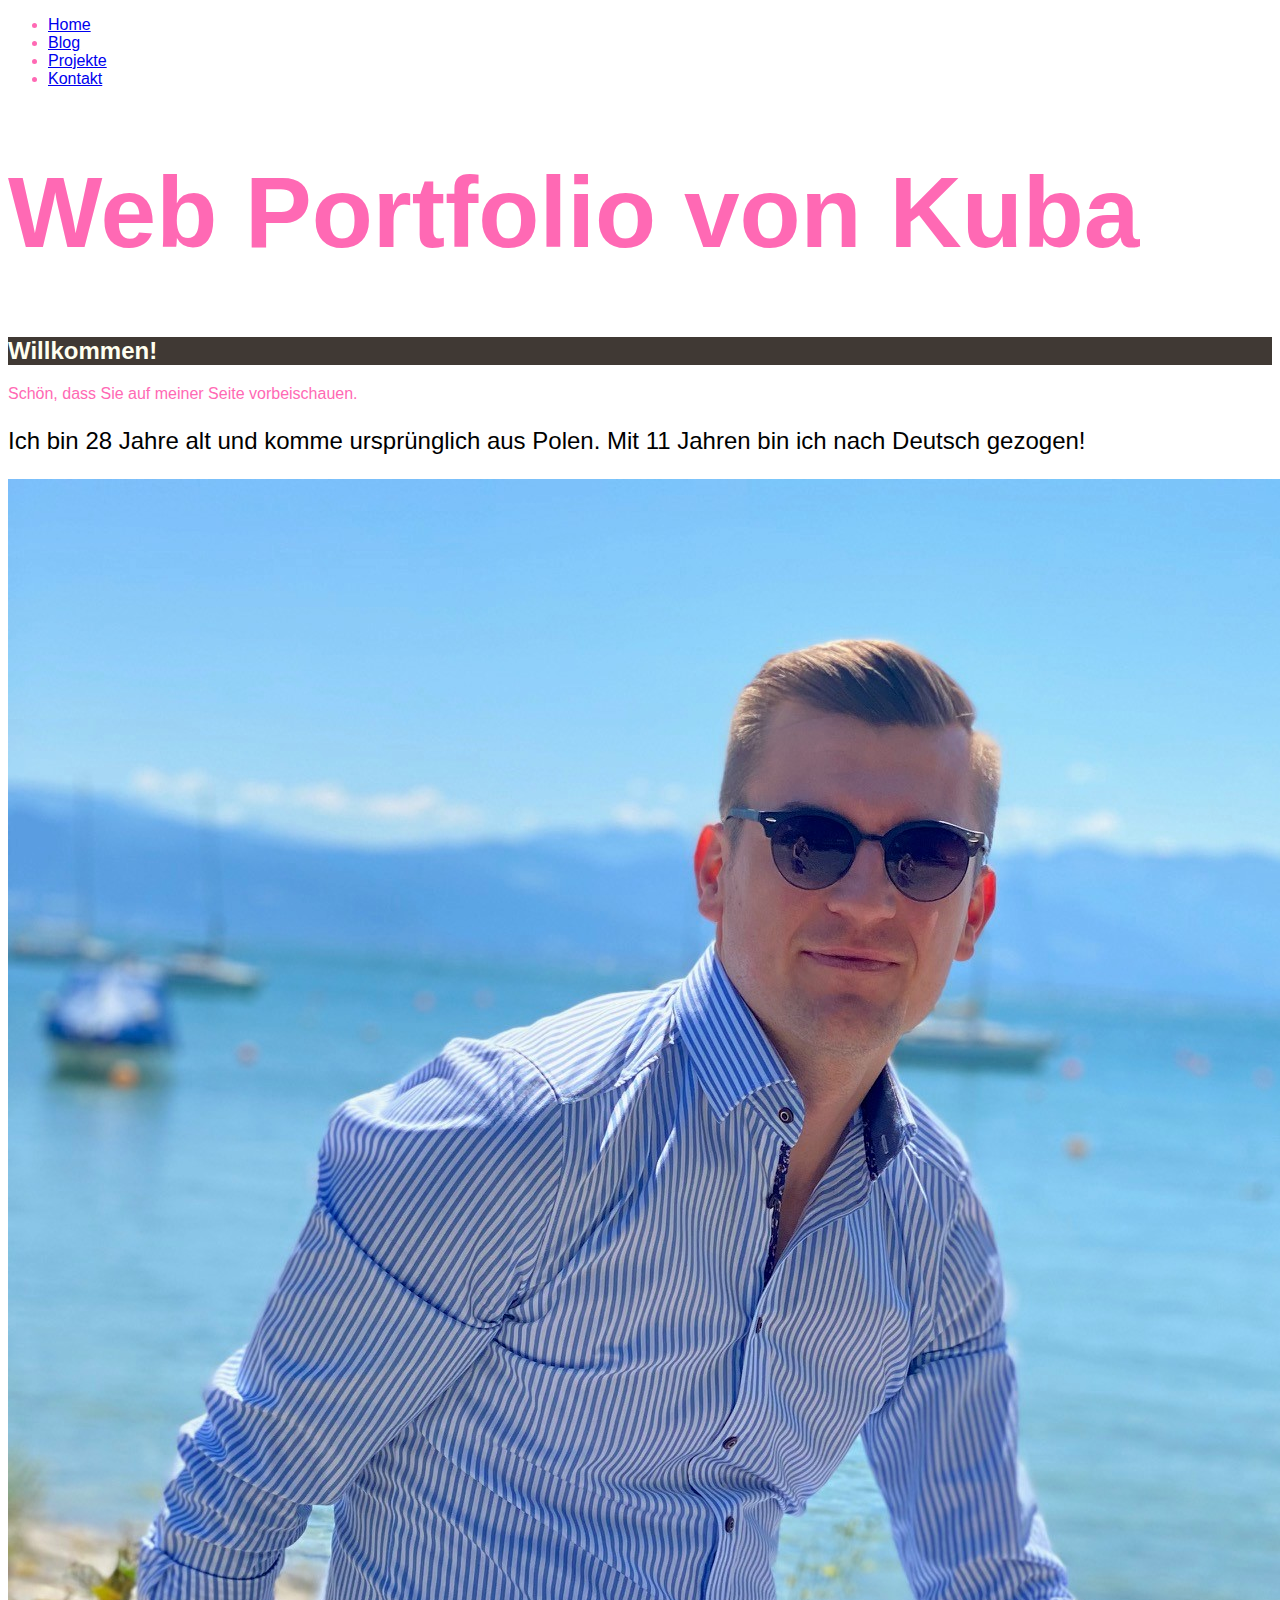
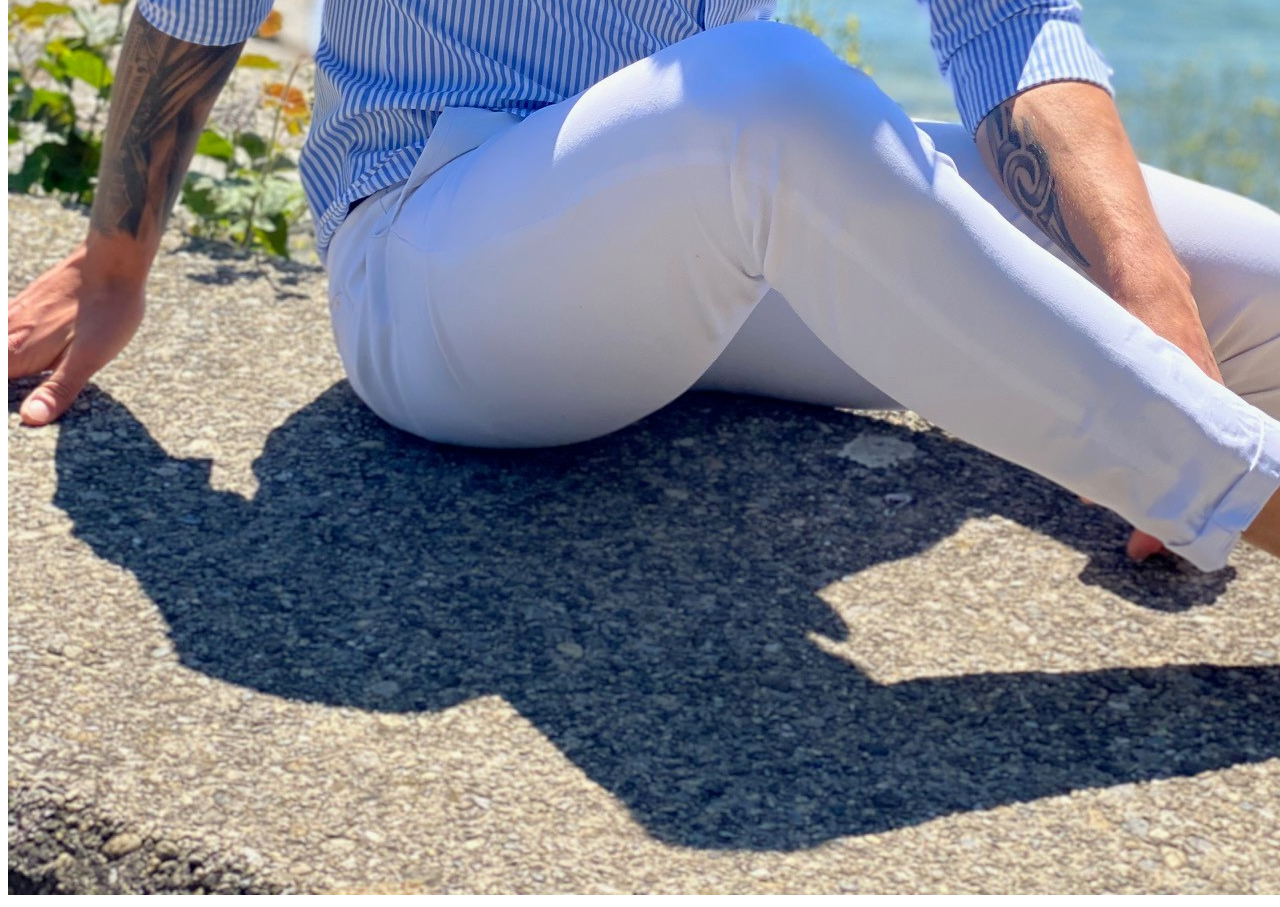
<file: Eigener Blog/index.html>
<!DOCTYPE html>
<html>
  <head>
    <meta charset="utf-8">
    <title>Web Portfolio von Kuba</title>
    <link rel="stylesheet" href="eigenerblog_style.css">
  </head>
  <body>
    <ul>
    <li><a href="/">Home</a></li>
    <li><a href="./blog/">Blog</a></li>
    <li><a href="./projekte/">Projekte</a></li>
    <li><a href="./kontakt/">Kontakt</a></li>
    </ul>
    <h1 class="title">Web Portfolio von Kuba</h1>
    <h2>Willkommen!</h2>
    <p>Schön, dass Sie auf meiner Seite vorbeischauen.</p>
    <p class="vorstellung">Ich bin 28 Jahre alt und komme ursprünglich aus Polen. Mit 11 Jahren bin ich nach Deutsch gezogen!</p>
    <img src="meinbild.jpg">
  </body>
</html>
</file>
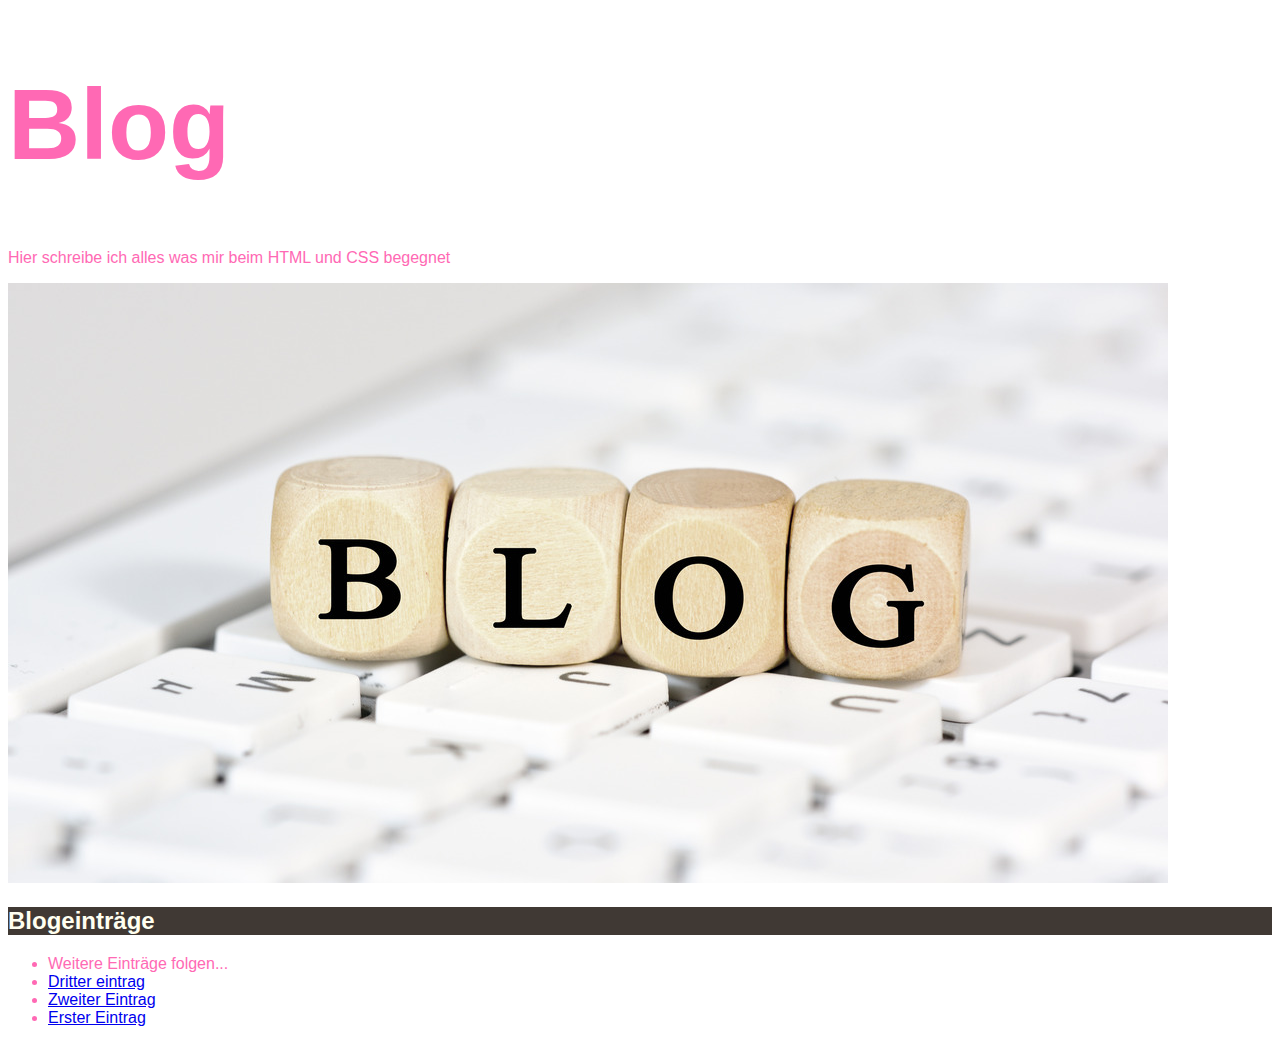
<file: Eigener Blog/blog/index.html>
<!DOCTYPE html>
<html>
  <head>
    <meta charset="utf-8">
    <title>Web Portfolio von Kuba</title>
    <link rel="stylesheet" href="../eigenerblog_style.css">
  </head>
  <body>
    <h1 class="title">Blog</h1>
    <p>Hier schreibe ich alles was mir beim HTML und CSS begegnet</p>
    <img src="blog.jpg">
    <h2>Blogeinträge</h2>
    <!-- Hier kommt eine Liste mit allen Blogeinträgen. -->
    <ul>
      <li>Weitere Einträge folgen...</li>
      <li><a href="dritter-eintrag/">Dritter eintrag</a></li>
      <li><a href="zweiter-eintrag/">Zweiter Eintrag</a></li>
      <li><a href="erster-eintrag/">Erster Eintrag</a></li>
    </ul>
  </body>
</html>
</file>
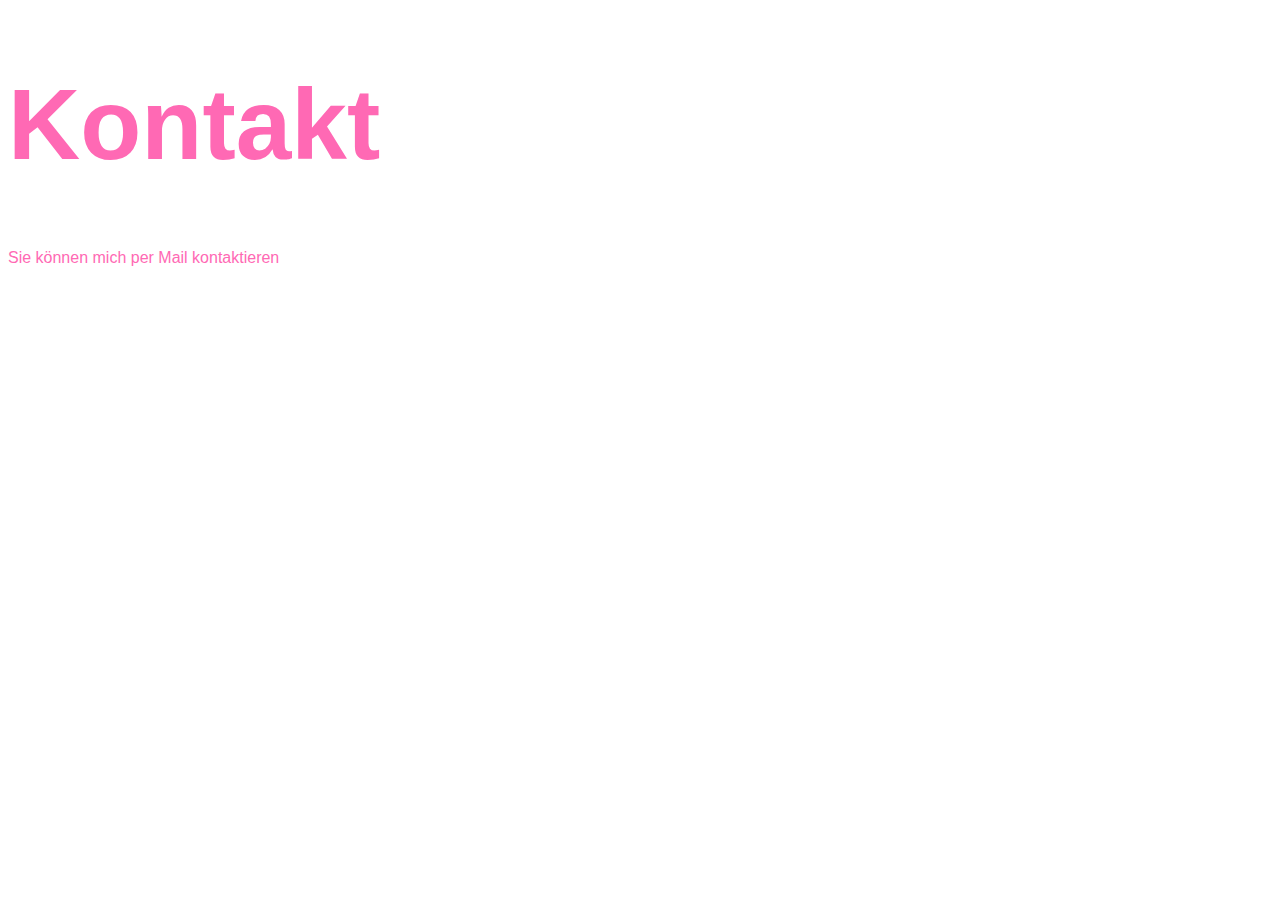
<file: Eigener Blog/kontakt/index.html>
<!DOCTYPE html>
<html>
  <head>
    <meta charset="utf-8">
    <title>Web Portfolio von Kuba</title>
    <link rel="stylesheet" href="../eigenerblog_style.css">
  </head>
  <body>
    <h1 class="title">Kontakt</h1>
    <p>Sie können mich per Mail kontaktieren</p>
  </body>
</html>
</file>
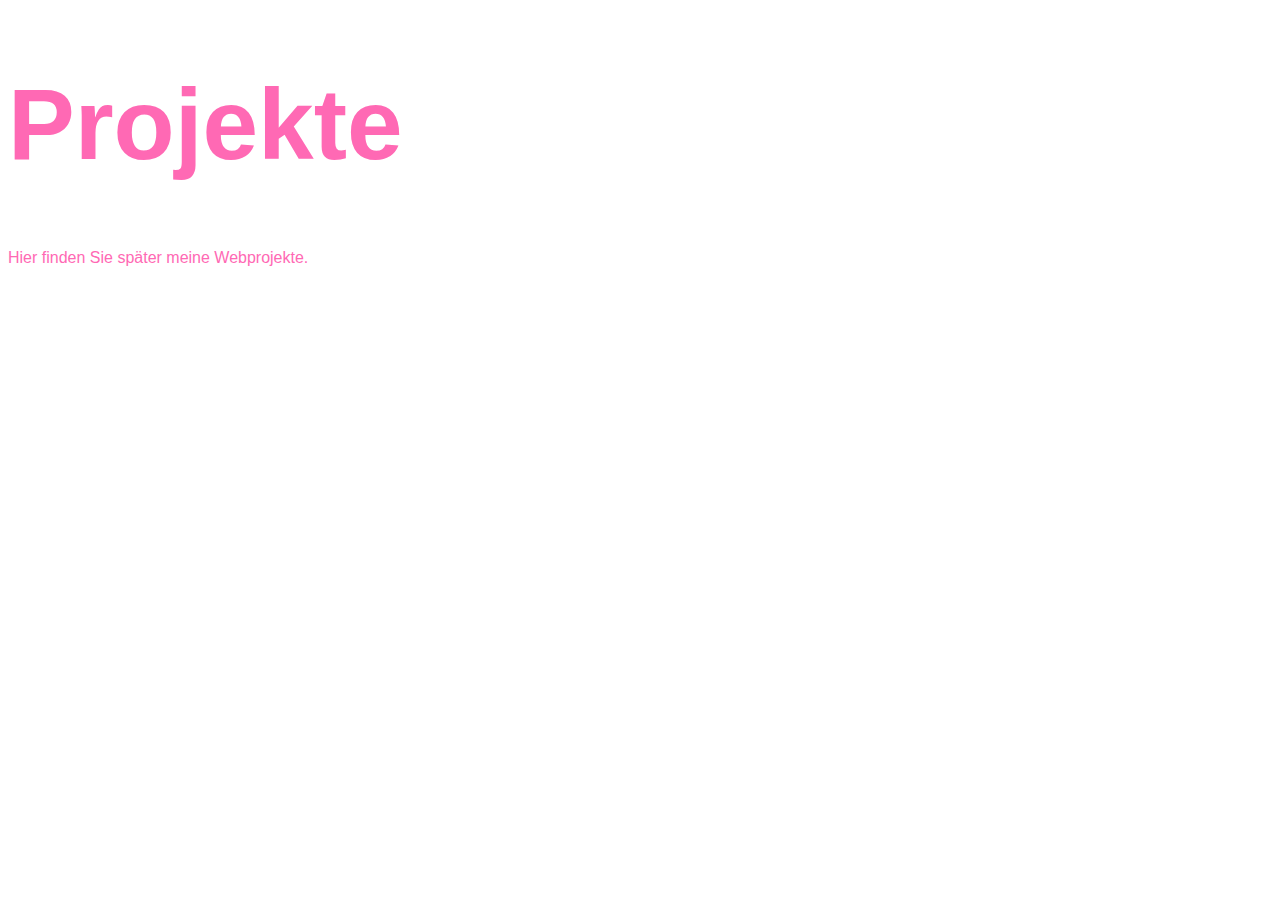
<file: Eigener Blog/projekte/index.html>
<!DOCTYPE html>
<html>
  <head>
    <meta charset="utf-8">
    <title>Web Portfolio von Kuba</title>
    <link rel="stylesheet" href="../eigenerblog_style.css">
  </head>
  <body>
    <h1 class="title">Projekte</h1>
    <p>Hier finden Sie später meine Webprojekte.</p>
  </body>
</html>
</file>
<file: Eigener Blog/eigenerblog_style.css>
body {
    font-family: Arial, Helvetica, sans-serif;
    color: hotpink;
}

.title {
    font-size: 100px;

}

h2 {
    background-color: rgb(64 57 52);
    color: ivory;

}

.vorstellung {

    font-size: x-large;
    color: black;
}
</file>
